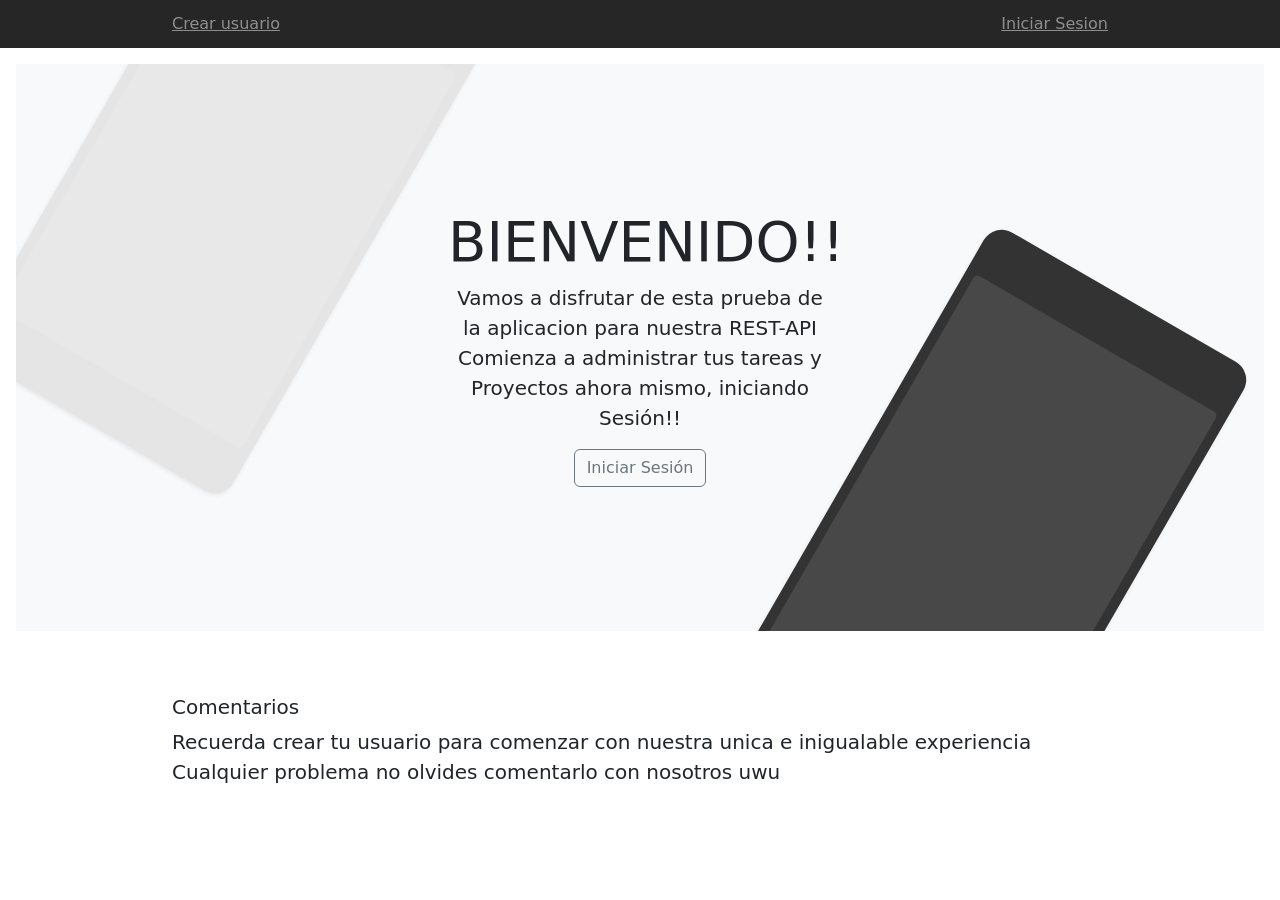
<file: index.html>
<!DOCTYPE html>
<html lang="en">
<head>
    <meta charset="UTF-8">
    <meta name="viewport" content="width=device-width, initial-scale=1.0">
    <script src="https://cdn.jsdelivr.net/npm/bootstrap@5.1.3/dist/js/bootstrap.bundle.min.js" integrity="sha384-ka7Sk0Gln4gmtz2MlQnikT1wXgYsOg+OMhuP+IlRH9sENBO0LRn5q+8nbTov4+1p" crossorigin="anonymous"></script>
	<link href="https://cdn.jsdelivr.net/npm/bootstrap@5.1.3/dist/css/bootstrap.min.css" rel="stylesheet" integrity="sha384-1BmE4kWBq78iYhFldvKuhfTAU6auU8tT94WrHftjDbrCEXSU1oBoqyl2QvZ6jIW3" crossorigin="anonymous">
	<link rel="stylesheet" type="text/css" href="CSS/main.css">
	<style>@import url('https://fonts.googleapis.com/css2?family=Roboto+Condensed:ital,wght@1,300&display=swap');</style>
	<style>@import url('https://fonts.googleapis.com/css2?family=Roboto+Condensed:ital,wght@1,300&display=swap');</style>
	
    <title>Rest-API</title>
</head>
<body>
    <header class="site-header sticky-top py-1">
        <nav class="container d-flex flex-column flex-md-row justify-content-between">
            <a class="py-2 d-none d-md-inline-block" href="admin/view/crearusuario.form.html">Crear usuario</a>
            <a class="py-2 d-none d-md-inline-block" href="admin/login.html">Iniciar Sesion</a>
        </nav>
    </header>
    <main>
        <div class="position-relative overflow-hidden p-3 p-md-5 m-md-3 text-center bg-light">
            <div class="col-md-5 p-lg-5 mx-auto my-5">
            <h1 class="display-4 fw-normal">BIENVENIDO!!</h1>
            <p class="lead fw-normal">Vamos a disfrutar de esta prueba de la aplicacion para nuestra REST-API <br>
                Comienza a administrar tus tareas y Proyectos ahora mismo, iniciando Sesión!!
            </p>
            <a class="btn btn-outline-secondary" href="admin/login.html">Iniciar Sesión</a>
            </div>
            <div class="product-device shadow-sm d-none d-md-block"></div>
            <div class="product-device product-device-2 shadow-sm d-none d-md-block"></div>
        </div>
    </main>
    <footer class="container py-5">
        <div class="row">
            <div class="col-6 col-md">
                <h5>Comentarios</h5>
                <p class="lead fw-normal">Recuerda crear tu usuario para comenzar con nuestra unica e inigualable experiencia <br>
                    Cualquier problema no olvides comentarlo con nosotros uwu
                </p>
            </div>
            
        </div>
    </footer>

    
</body>
</html>
</file>
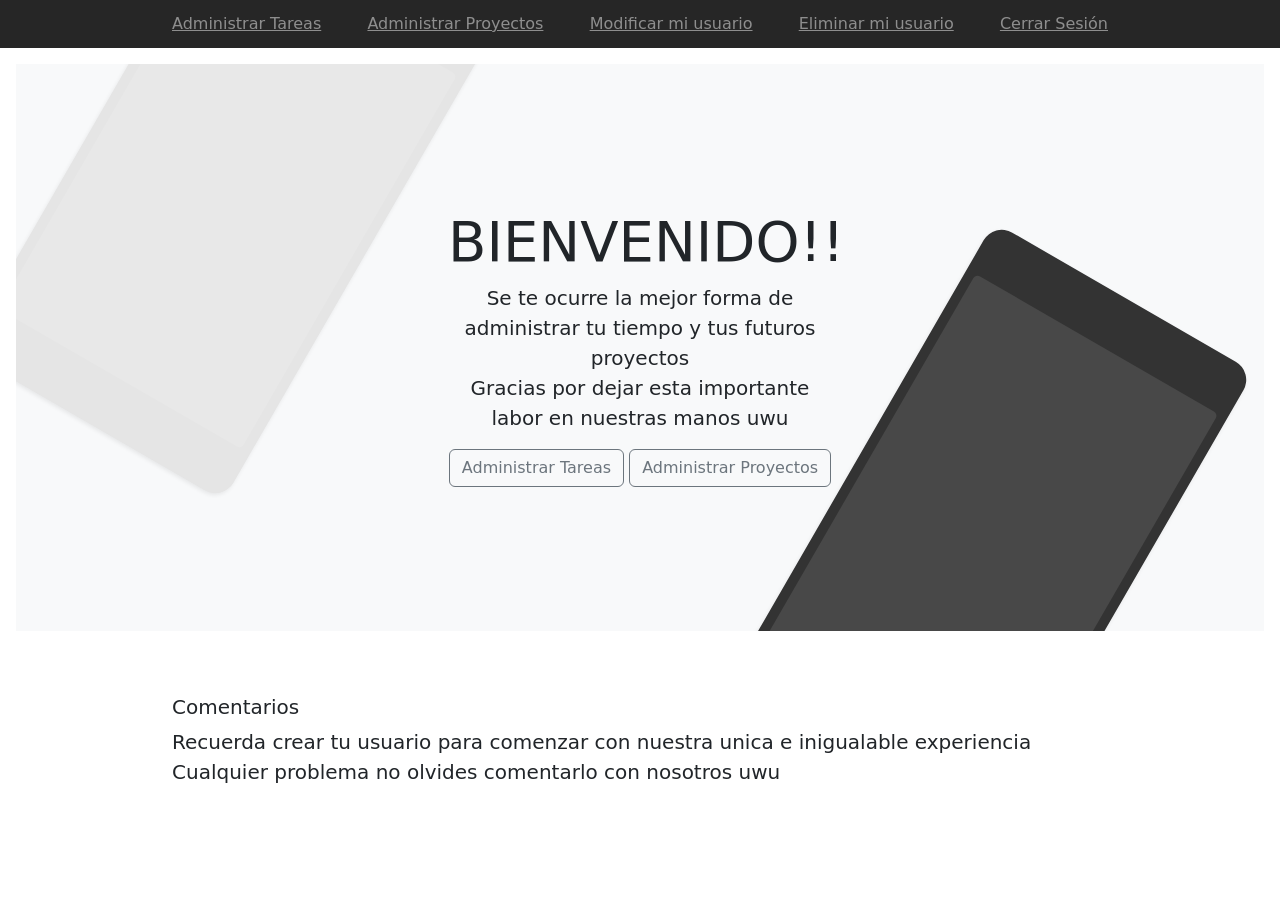
<file: usermain.html>
<!DOCTYPE html>
<html lang="en">
<head>
    <meta charset="UTF-8">
    <meta name="viewport" content="width=device-width, initial-scale=1.0">
    <script src="https://cdn.jsdelivr.net/npm/bootstrap@5.1.3/dist/js/bootstrap.bundle.min.js" integrity="sha384-ka7Sk0Gln4gmtz2MlQnikT1wXgYsOg+OMhuP+IlRH9sENBO0LRn5q+8nbTov4+1p" crossorigin="anonymous"></script>
	<link href="https://cdn.jsdelivr.net/npm/bootstrap@5.1.3/dist/css/bootstrap.min.css" rel="stylesheet" integrity="sha384-1BmE4kWBq78iYhFldvKuhfTAU6auU8tT94WrHftjDbrCEXSU1oBoqyl2QvZ6jIW3" crossorigin="anonymous">
	<link rel="stylesheet" type="text/css" href="CSS/main.css">
	<style>@import url('https://fonts.googleapis.com/css2?family=Roboto+Condensed:ital,wght@1,300&display=swap');</style>
	<style>@import url('https://fonts.googleapis.com/css2?family=Roboto+Condensed:ital,wght@1,300&display=swap');</style>
	
    <title>Rest-API-User</title>
</head>
<body>
    <header class="site-header sticky-top py-1">
        <nav class="container d-flex flex-column flex-md-row justify-content-between">
            <a class="py-2 d-none d-md-inline-block" href="admin/tareas.html">Administrar Tareas</a>
            <a class="py-2 d-none d-md-inline-block" href="admin/proyectos.html">Administrar Proyectos</a>
            <a class="py-2 d-none d-md-inline-block" href="admin/view/modificarusuario.form.html">Modificar mi usuario</a>
            <a class="py-2 d-none d-md-inline-block" href="#">Eliminar mi usuario</a>
            <a class="py-2 d-none d-md-inline-block" href="index.html">Cerrar Sesión</a>
        </nav>
    </header>
    <main>
        <div class="position-relative overflow-hidden p-3 p-md-5 m-md-3 text-center bg-light">
            <div class="col-md-5 p-lg-5 mx-auto my-5">
            <h1 class="display-4 fw-normal">BIENVENIDO!!</h1>
            <p class="lead fw-normal">Se te ocurre la mejor forma de administrar tu tiempo y tus futuros proyectos <br>
                Gracias por dejar esta importante labor en nuestras manos uwu 
            </p>
                <a class="btn btn-outline-secondary" href="admin/tareas.html">Administrar Tareas</a>
                <a class="btn btn-outline-secondary" href="admin/proyectos.html">Administrar Proyectos</a>
            </div>
            <div class="product-device shadow-sm d-none d-md-block"></div>
            <div class="product-device product-device-2 shadow-sm d-none d-md-block"></div>
        </div>
    </main>
    <footer class="container py-5">
        <div class="row">
            <div class="col-6 col-md">
                <h5>Comentarios</h5>
                <p class="lead fw-normal">Recuerda crear tu usuario para comenzar con nuestra unica e inigualable experiencia <br>
                    Cualquier problema no olvides comentarlo con nosotros uwu
                </p>
            </div>
            
        </div>
    </footer>

    
</body>
</html>
</file>
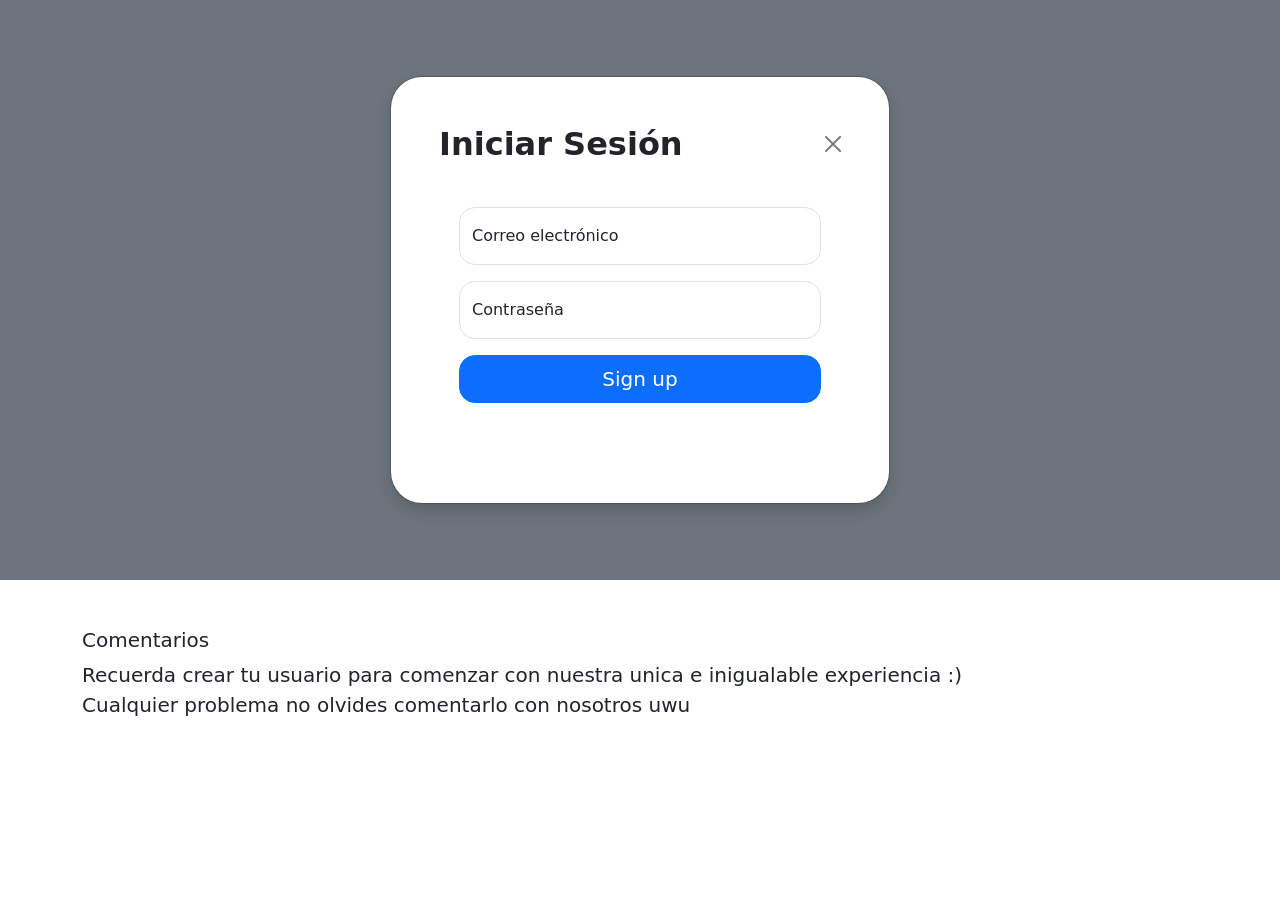
<file: admin/login.html>
<!doctype html>
<html lang="en">

    <head>
        <!-- Required meta tags -->
        <meta charset="utf-8">
        <meta name="viewport" content="width=device-width, initial-scale=1">
        <link rel="stylesheet" type="text/css" href="../CSS/main.css">
        <script src="https://cdn.jsdelivr.net/npm/bootstrap@5.0.2/dist/js/bootstrap.bundle.min.js" integrity="sha384-MrcW6ZMFYlzcLA8Nl+NtUVF0sA7MsXsP1UyJoMp4YLEuNSfAP+JcXn/tWtIaxVXM" crossorigin="anonymous"></script>
        <!-- Bootstrap CSS -->
        <link href="https://cdn.jsdelivr.net/npm/bootstrap@5.0.2/dist/css/bootstrap.min.css" rel="stylesheet" integrity="sha384-EVSTQN3/azprG1Anm3QDgpJLIm9Nao0Yz1ztcQTwFspd3yD65VohhpuuCOmLASjC" crossorigin="anonymous">

        <title>Login</title>
    </head>

    <body>
        <div class="b-example-divider"></div>

        <div class="modal modal-signin position-static d-block bg-secondary py-5" tabindex="-1" role="dialog" id="modalSignin">
            <div class="modal-dialog" role="document">
                <div class="modal-content rounded-5 shadow">
                    <div class="modal-header p-5 pb-4 border-bottom-0">
                        <!-- <h5 class="modal-title">Modal title</h5> -->
                        <h2 class="fw-bold mb-0">Iniciar Sesión</h2>
                        <button type="button" class="btn-close" data-bs-dismiss="modal" aria-label="Close"></button>
                    </div>

                    <div class="modal-body p-5 pt-0">
                        <form method="POST" class="" action="login.php?accion=login">
                        <div class="form-floating mb-3">
                            <input type="email" class="form-control rounded-4" id="floatingInput" placeholder="name@example.com" name="correo">
                            <label for="floatingInput">Correo electrónico</label>
                        </div>
                        <div class="form-floating mb-3">
                            <input type="password" class="form-control rounded-4" id="floatingPassword" placeholder="Password" name="contrasena">
                            <label for="floatingPassword">Contraseña</label>
                        </div>
                        <button class="w-100 mb-2 btn btn-lg rounded-4 btn-primary" type="submit">Sign up</button>
                        <br/>
                        <br/>
                    </div>
                </div>
            </div>
        </div>
            
    </body>
    <footer class="container py-5">
        <div class="row">
            <div class="col-8 col-md">
                <h5>Comentarios</h5>
                <p class="lead fw-normal">Recuerda crear tu usuario para comenzar con nuestra unica e inigualable experiencia :) <br>
                    Cualquier problema no olvides comentarlo con nosotros uwu
                </p>
            </div>
            
        </div>
    </footer>

</html>
</file>
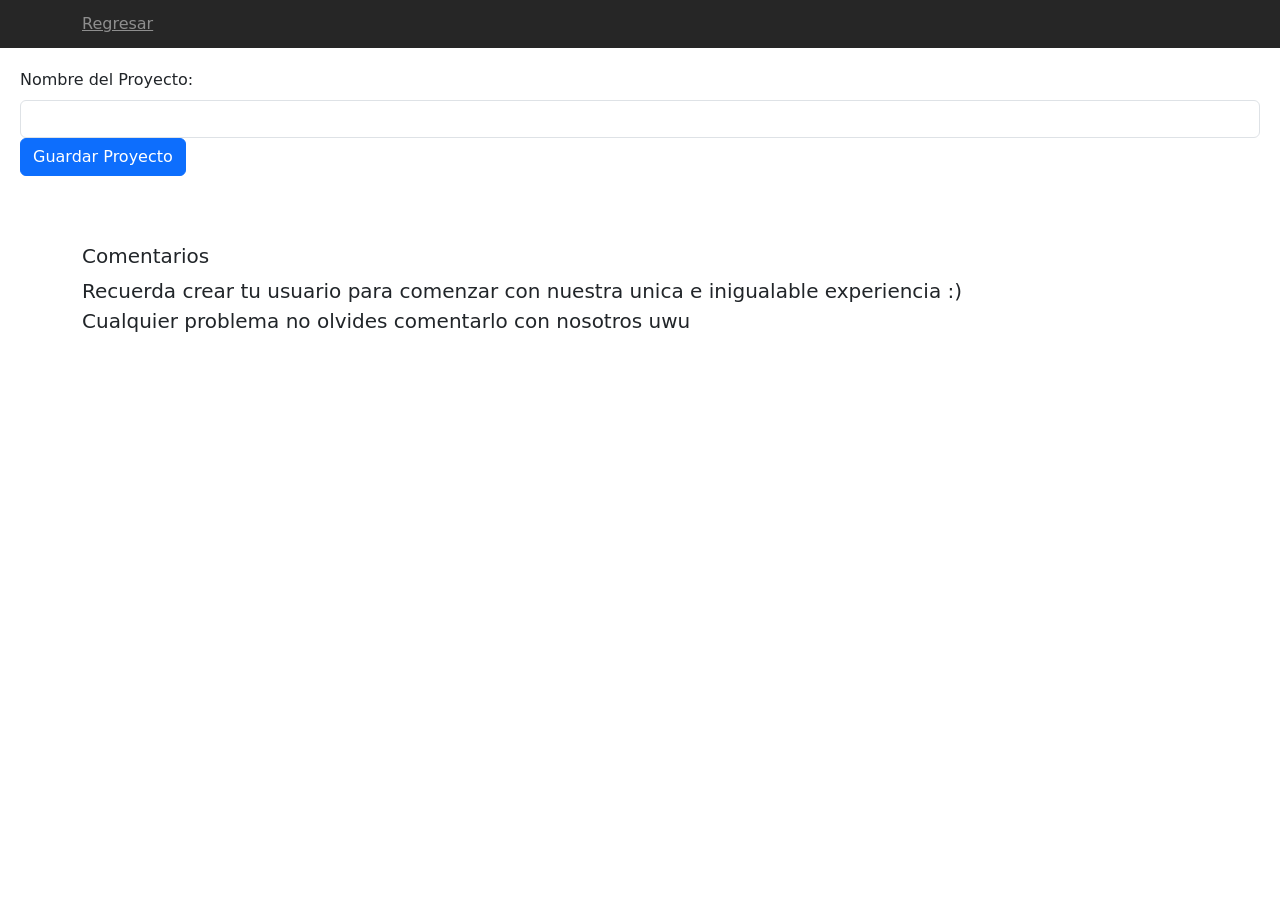
<file: admin/view/crearproyecto.form.html>
<!doctype html>
<html lang="en">

    <head>
        <!-- Required meta tags -->
        <meta charset="utf-8">
        <meta name="viewport" content="width=device-width, initial-scale=1">
        <link rel="stylesheet" type="text/css" href="../../CSS/main.css">
        <script src="https://cdn.jsdelivr.net/npm/bootstrap@5.0.2/dist/js/bootstrap.bundle.min.js" integrity="sha384-MrcW6ZMFYlzcLA8Nl+NtUVF0sA7MsXsP1UyJoMp4YLEuNSfAP+JcXn/tWtIaxVXM" crossorigin="anonymous"></script>
        <!-- Bootstrap CSS -->
        <link href="https://cdn.jsdelivr.net/npm/bootstrap@5.0.2/dist/css/bootstrap.min.css" rel="stylesheet" integrity="sha384-EVSTQN3/azprG1Anm3QDgpJLIm9Nao0Yz1ztcQTwFspd3yD65VohhpuuCOmLASjC" crossorigin="anonymous">

        <title>Crear Proyectos</title>
    </head>

    <body>
        <header class="site-header sticky-top py-1">
            <nav class="container d-flex flex-column flex-md-row justify-content-between">
                <a class="py-2 d-none d-md-inline-block" href="../proyectos.html">Regresar</a>
            </nav>
        </header>
        <form method="POST" enctype="multipart/form-data" >
            <label class="form-label">Nombre del Proyecto: </label>
            <input class="form-control" type="text" name="data[name]"/>
            
            <input class="btn btn-primary" type="submit" value="Guardar Proyecto" name='data[enviar]'/>

        </form>
    </body>
    <footer class="container py-5">
        <div class="row">
            <div class="col-8 col-md">
                <h5>Comentarios</h5>
                <p class="lead fw-normal">Recuerda crear tu usuario para comenzar con nuestra unica e inigualable experiencia :) <br>
                    Cualquier problema no olvides comentarlo con nosotros uwu
                </p>
            </div>
            
        </div>
    </footer>

</html>
</file>
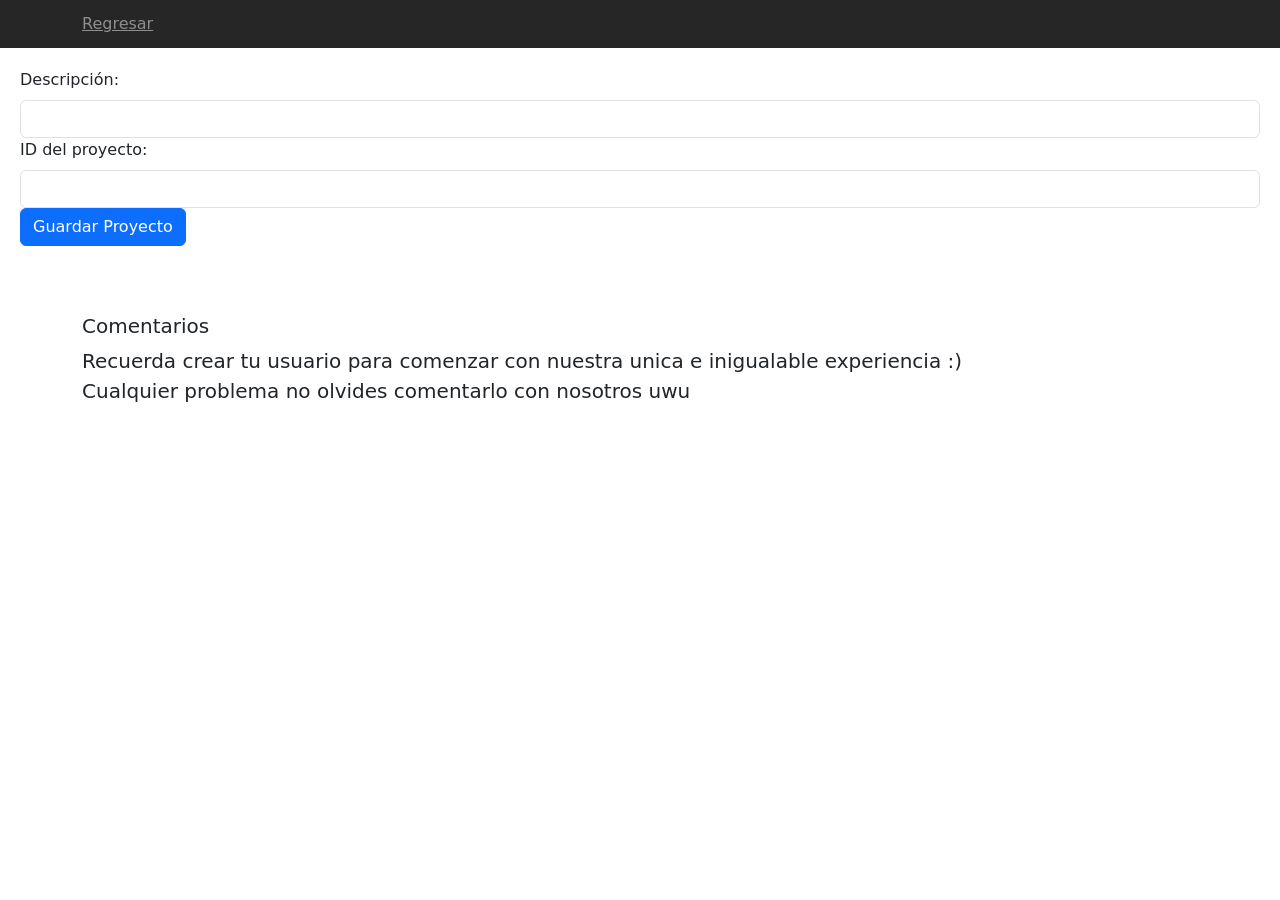
<file: admin/view/creartarea.form.html>
<!doctype html>
<html lang="en">

    <head>
        <!-- Required meta tags -->
        <meta charset="utf-8">
        <meta name="viewport" content="width=device-width, initial-scale=1">
        <link rel="stylesheet" type="text/css" href="../../CSS/main.css">
        <script src="https://cdn.jsdelivr.net/npm/bootstrap@5.0.2/dist/js/bootstrap.bundle.min.js" integrity="sha384-MrcW6ZMFYlzcLA8Nl+NtUVF0sA7MsXsP1UyJoMp4YLEuNSfAP+JcXn/tWtIaxVXM" crossorigin="anonymous"></script>
        <!-- Bootstrap CSS -->
        <link href="https://cdn.jsdelivr.net/npm/bootstrap@5.0.2/dist/css/bootstrap.min.css" rel="stylesheet" integrity="sha384-EVSTQN3/azprG1Anm3QDgpJLIm9Nao0Yz1ztcQTwFspd3yD65VohhpuuCOmLASjC" crossorigin="anonymous">

        <title>Crear Tarea</title>
    </head>

    <body>
        <header class="site-header sticky-top py-1">
            <nav class="container d-flex flex-column flex-md-row justify-content-between">
                <a class="py-2 d-none d-md-inline-block" href="../tareas.html">Regresar</a>
            </nav>
        </header>
        <form method="POST" enctype="multipart/form-data" >
            <label class="form-label">Descripción: </label>
            <input class="form-control" type="text" name="data[name]"/>

            <label class="form-label">ID del proyecto: </label>
            <input class="form-control" type="number" name="data[id_proyecto]"/>
            
            <input class="btn btn-primary" type="submit" value="Guardar Proyecto" name='data[enviar]'/>

        </form>
    </body>
    <footer class="container py-5">
        <div class="row">
            <div class="col-8 col-md">
                <h5>Comentarios</h5>
                <p class="lead fw-normal">Recuerda crear tu usuario para comenzar con nuestra unica e inigualable experiencia :) <br>
                    Cualquier problema no olvides comentarlo con nosotros uwu
                </p>
            </div>
            
        </div>
    </footer>

</html>
</file>
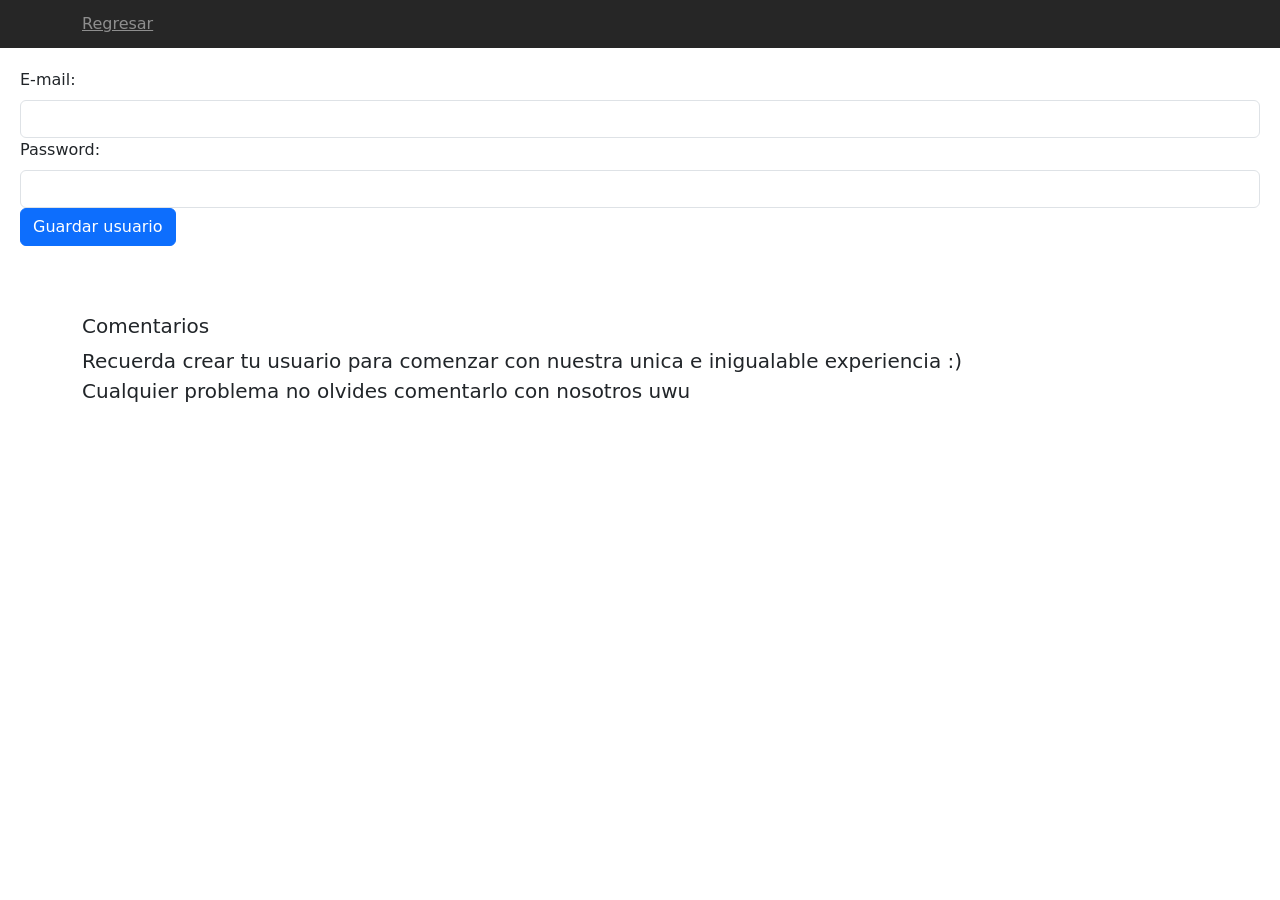
<file: admin/view/crearusuario.form.html>
<!doctype html>
<html lang="en">

    <head>
        <!-- Required meta tags -->
        <meta charset="utf-8">
        <meta name="viewport" content="width=device-width, initial-scale=1">
        <link rel="stylesheet" type="text/css" href="../../CSS/main.css">
        <script src="https://cdn.jsdelivr.net/npm/bootstrap@5.0.2/dist/js/bootstrap.bundle.min.js" integrity="sha384-MrcW6ZMFYlzcLA8Nl+NtUVF0sA7MsXsP1UyJoMp4YLEuNSfAP+JcXn/tWtIaxVXM" crossorigin="anonymous"></script>
        <!-- Bootstrap CSS -->
        <link href="https://cdn.jsdelivr.net/npm/bootstrap@5.0.2/dist/css/bootstrap.min.css" rel="stylesheet" integrity="sha384-EVSTQN3/azprG1Anm3QDgpJLIm9Nao0Yz1ztcQTwFspd3yD65VohhpuuCOmLASjC" crossorigin="anonymous">

        <title>Login</title>
    </head>

    <body>
        <header class="site-header sticky-top py-1">
            <nav class="container d-flex flex-column flex-md-row justify-content-between">
                <a class="py-2 d-none d-md-inline-block" href="../../index.html">Regresar</a>
            </nav>
        </header>
        <form method="POST" enctype="multipart/form-data" >
            <label class="form-label">E-mail: </label>
            <input class="form-control" type="text" name="data[email]"/>

            <label class="form-label">Password: </label>
            <input class="form-control" type="text" name="data[password]"/>
            
            <input class="btn btn-primary" type="submit" value="Guardar usuario" name='data[enviar]'/>

        </form>
    </body>
    <footer class="container py-5">
        <div class="row">
            <div class="col-8 col-md">
                <h5>Comentarios</h5>
                <p class="lead fw-normal">Recuerda crear tu usuario para comenzar con nuestra unica e inigualable experiencia :) <br>
                    Cualquier problema no olvides comentarlo con nosotros uwu
                </p>
            </div>
            
        </div>
    </footer>

</html>
</file>
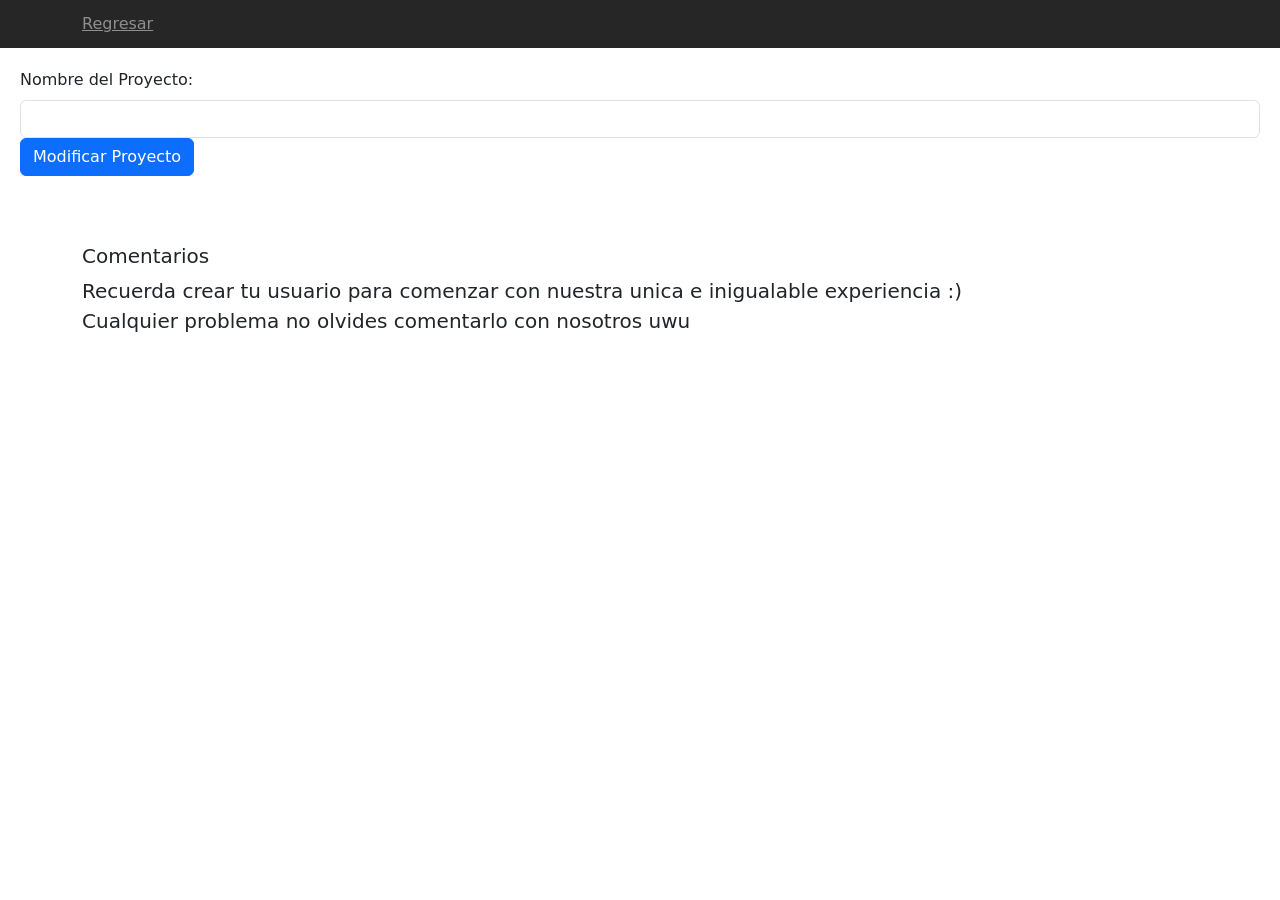
<file: admin/view/modificarproyecto.form.html>
<!doctype html>
<html lang="en">

    <head>
        <!-- Required meta tags -->
        <meta charset="utf-8">
        <meta name="viewport" content="width=device-width, initial-scale=1">
        <link rel="stylesheet" type="text/css" href="../../CSS/main.css">
        <script src="https://cdn.jsdelivr.net/npm/bootstrap@5.0.2/dist/js/bootstrap.bundle.min.js" integrity="sha384-MrcW6ZMFYlzcLA8Nl+NtUVF0sA7MsXsP1UyJoMp4YLEuNSfAP+JcXn/tWtIaxVXM" crossorigin="anonymous"></script>
        <!-- Bootstrap CSS -->
        <link href="https://cdn.jsdelivr.net/npm/bootstrap@5.0.2/dist/css/bootstrap.min.css" rel="stylesheet" integrity="sha384-EVSTQN3/azprG1Anm3QDgpJLIm9Nao0Yz1ztcQTwFspd3yD65VohhpuuCOmLASjC" crossorigin="anonymous">

        <title>Modificar Proyectos</title>
    </head>

    <body>
        <header class="site-header sticky-top py-1">
            <nav class="container d-flex flex-column flex-md-row justify-content-between">
                <a class="py-2 d-none d-md-inline-block" href="../proyectos.html">Regresar</a>
            </nav>
        </header>
        <form method="POST" enctype="multipart/form-data" >
            <label class="form-label">Nombre del Proyecto: </label>
            <input class="form-control" type="text" name="data[name]"/>
            
            <input class="btn btn-primary" type="submit" value="Modificar Proyecto" name='data[enviar]'/>

        </form>
    </body>
    <footer class="container py-5">
        <div class="row">
            <div class="col-8 col-md">
                <h5>Comentarios</h5>
                <p class="lead fw-normal">Recuerda crear tu usuario para comenzar con nuestra unica e inigualable experiencia :) <br>
                    Cualquier problema no olvides comentarlo con nosotros uwu
                </p>
            </div>
            
        </div>
    </footer>

</html>
</file>
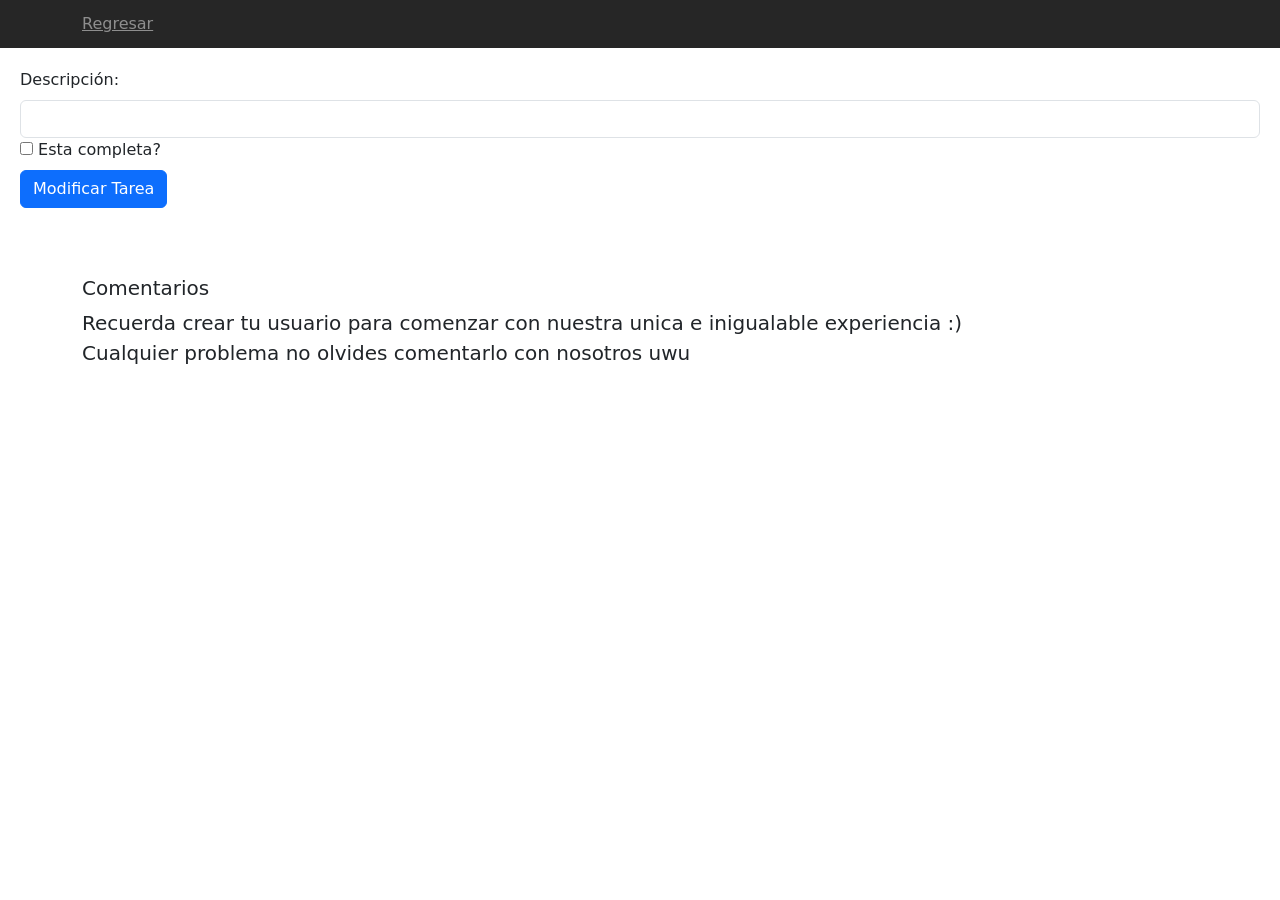
<file: admin/view/modificartarea.form.html>
<!doctype html>
<html lang="en">

    <head>
        <!-- Required meta tags -->
        <meta charset="utf-8">
        <meta name="viewport" content="width=device-width, initial-scale=1">
        <link rel="stylesheet" type="text/css" href="../../CSS/main.css">
        <script src="https://cdn.jsdelivr.net/npm/bootstrap@5.0.2/dist/js/bootstrap.bundle.min.js" integrity="sha384-MrcW6ZMFYlzcLA8Nl+NtUVF0sA7MsXsP1UyJoMp4YLEuNSfAP+JcXn/tWtIaxVXM" crossorigin="anonymous"></script>
        <!-- Bootstrap CSS -->
        <link href="https://cdn.jsdelivr.net/npm/bootstrap@5.0.2/dist/css/bootstrap.min.css" rel="stylesheet" integrity="sha384-EVSTQN3/azprG1Anm3QDgpJLIm9Nao0Yz1ztcQTwFspd3yD65VohhpuuCOmLASjC" crossorigin="anonymous">

        <title>Modificar Tarea</title>
    </head>

    <body>
        <header class="site-header sticky-top py-1">
            <nav class="container d-flex flex-column flex-md-row justify-content-between">
                <a class="py-2 d-none d-md-inline-block" href="../tareas.html">Regresar</a>
            </nav>
        </header>
        <form method="POST" enctype="multipart/form-data" >
            <label class="form-label">Descripción: </label>
            <input class="form-control" type="text" name="data[name]"/>

            <label class="form-label"><input type="checkbox" name="data[finished]"/> Esta completa? </label>
            <br>
            
            <input class="btn btn-primary" type="submit" value="Modificar Tarea" name='data[enviar]'/>

        </form>
    </body>
    <footer class="container py-5">
        <div class="row">
            <div class="col-8 col-md">
                <h5>Comentarios</h5>
                <p class="lead fw-normal">Recuerda crear tu usuario para comenzar con nuestra unica e inigualable experiencia :) <br>
                    Cualquier problema no olvides comentarlo con nosotros uwu
                </p>
            </div>
            
        </div>
    </footer>

</html>
</file>
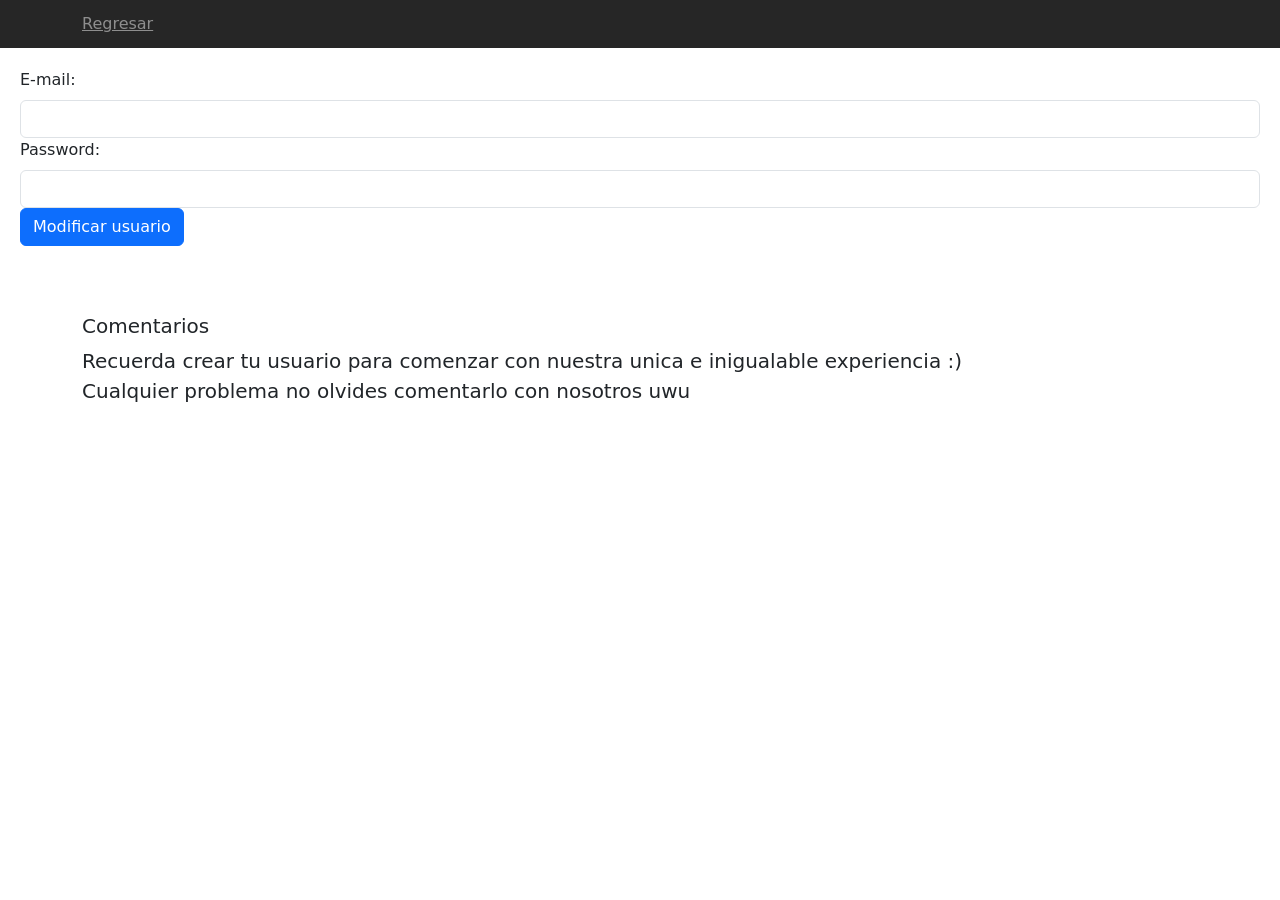
<file: admin/view/modificarusuario.form.html>
<!doctype html>
<html lang="en">

    <head>
        <!-- Required meta tags -->
        <meta charset="utf-8">
        <meta name="viewport" content="width=device-width, initial-scale=1">
        <link rel="stylesheet" type="text/css" href="../../CSS/main.css">
        <script src="https://cdn.jsdelivr.net/npm/bootstrap@5.0.2/dist/js/bootstrap.bundle.min.js" integrity="sha384-MrcW6ZMFYlzcLA8Nl+NtUVF0sA7MsXsP1UyJoMp4YLEuNSfAP+JcXn/tWtIaxVXM" crossorigin="anonymous"></script>
        <!-- Bootstrap CSS -->
        <link href="https://cdn.jsdelivr.net/npm/bootstrap@5.0.2/dist/css/bootstrap.min.css" rel="stylesheet" integrity="sha384-EVSTQN3/azprG1Anm3QDgpJLIm9Nao0Yz1ztcQTwFspd3yD65VohhpuuCOmLASjC" crossorigin="anonymous">

        <title>Login</title>
    </head>

    <body>
        <header class="site-header sticky-top py-1">
            <nav class="container d-flex flex-column flex-md-row justify-content-between">
                <a class="py-2 d-none d-md-inline-block" href="../../usermain.html">Regresar</a>
            </nav>
        </header>
        <form method="POST" enctype="multipart/form-data" >
            <label class="form-label">E-mail: </label>
            <input class="form-control" type="text" name="data[email]"/>

            <label class="form-label">Password: </label>
            <input class="form-control" type="text" name="data[password]"/>
            
            <input class="btn btn-primary" type="submit" value="Modificar usuario" name='data[enviar]'/>

        </form>
    </body>
    <footer class="container py-5">
        <div class="row">
            <div class="col-8 col-md">
                <h5>Comentarios</h5>
                <p class="lead fw-normal">Recuerda crear tu usuario para comenzar con nuestra unica e inigualable experiencia :) <br>
                    Cualquier problema no olvides comentarlo con nosotros uwu
                </p>
            </div>
            
        </div>
    </footer>

</html>
</file>
<file: CSS/main.css>
.container {
  max-width: 960px;
}

/*
 * Custom translucent site header
 */

.site-header {
  background-color: rgba(0, 0, 0, .85);
  -webkit-backdrop-filter: saturate(180%) blur(20px);
  backdrop-filter: saturate(180%) blur(20px);
}
.site-header a {
  color: #8e8e8e;
  transition: color .15s ease-in-out;
}
.site-header a:hover {
  color: #fff;
  text-decoration: none;
}

/*
 * Dummy devices (replace them with your own or something else entirely!)
 */

.product-device {
  position: absolute;
  right: 10%;
  bottom: -30%;
  width: 300px;
  height: 540px;
  background-color: #333;
  border-radius: 21px;
  transform: rotate(30deg);
}

.product-device::before {
  position: absolute;
  top: 10%;
  right: 10px;
  bottom: 10%;
  left: 10px;
  content: "";
  background-color: rgba(255, 255, 255, .1);
  border-radius: 5px;
}

.product-device-2 {
  top: -25%;
  right: auto;
  bottom: 0;
  left: 5%;
  background-color: #e5e5e5;
}


/*
 * Extra utilities
 */

.flex-equal > * {
  flex: 1;
}
@media (min-width: 768px) {
  .flex-md-equal > * {
    flex: 1;
  }
}

form{
  margin: 20px;
}
</file>
